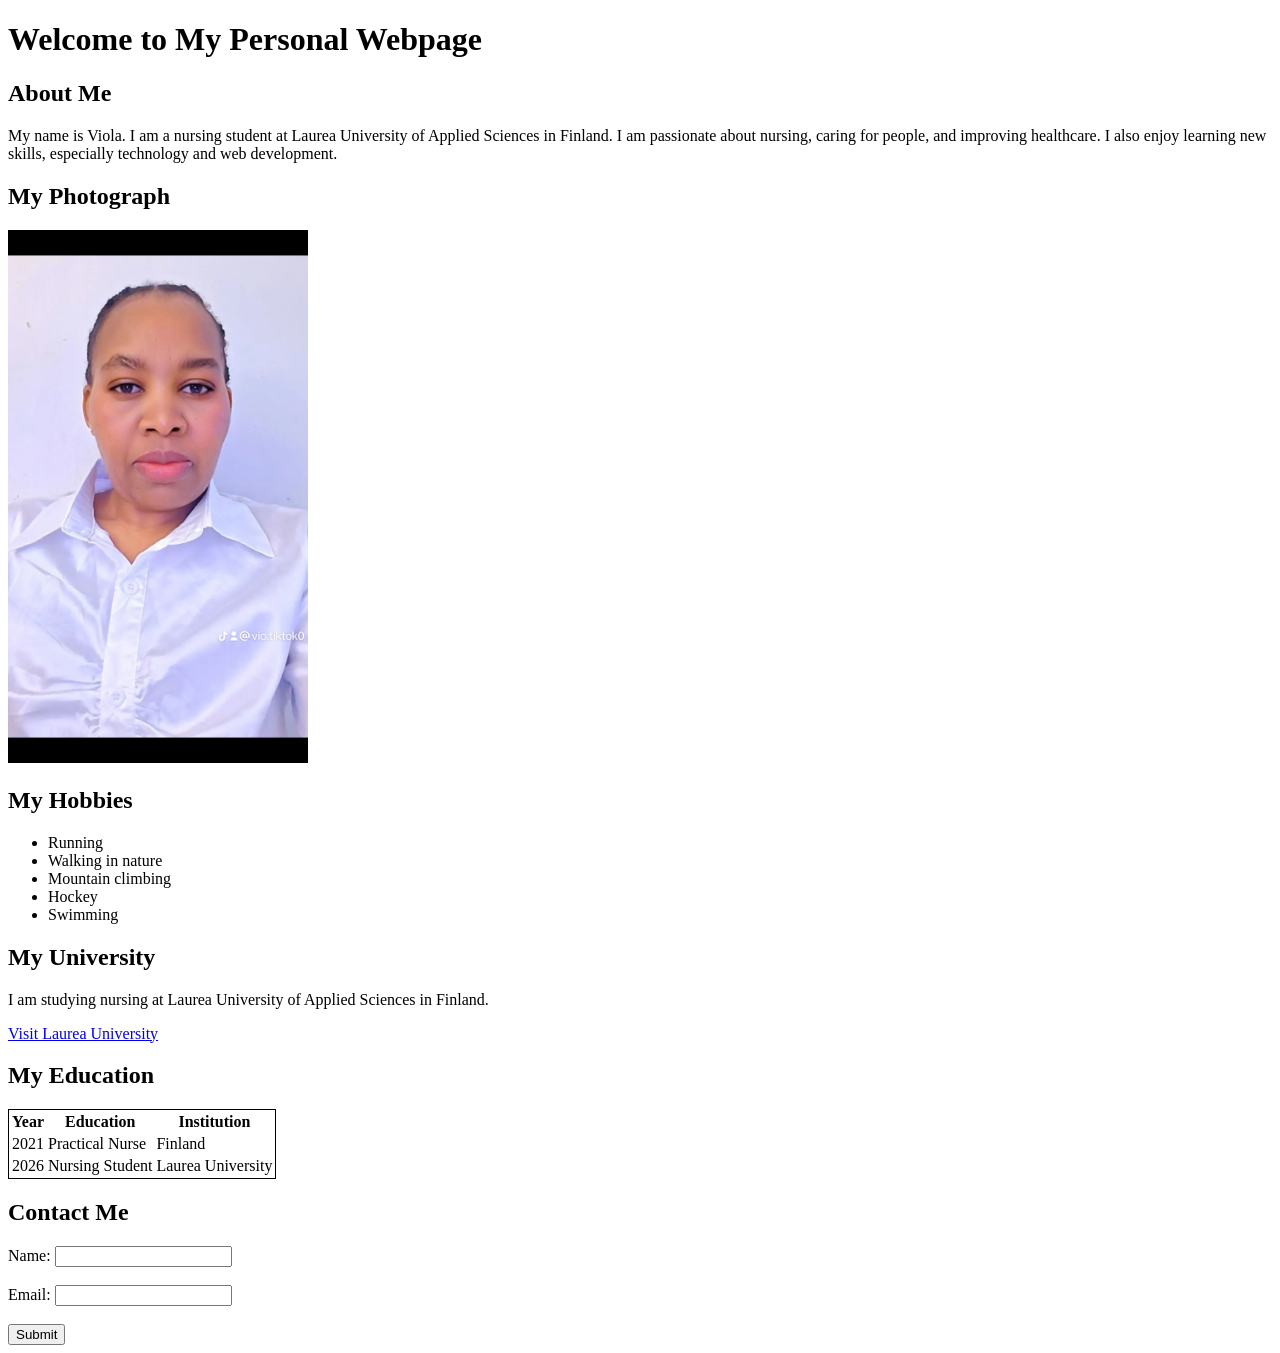
<file: index.html>
<!DOCTYPE html>
<html lang="en">
<head>
    <meta charset="UTF-8">
    <meta name="viewport" content="width=device-width, initial-scale=1.0">
    <title>Viola's Personal Webpage</title>
</head>
<body>
    <h1>Welcome to My Personal Webpage</h1>

    <h2>About Me</h2>

    <p>
        My name is Viola. I am a nursing student
        at Laurea University of Applied Sciences
        in Finland. I am passionate about nursing,
        caring for people, and improving healthcare.

        I also enjoy learning new skills, especially
        technology and web development.
    </p>

    <h2>My Photograph</h2>

    <img src="Viola.jpeg"
         alt="Photograph of Viola"
         width="300">
<h2>My Hobbies</h2>
<ul>
  <li>Running</li>
  <li>Walking in nature</li>
  <li>Mountain climbing</li>
  <li>Hockey</li>
  <li>Swimming</li>
</ul>
 
 <h2>My University</h2>
<p>
  I am studying nursing at Laurea University
  of Applied Sciences in Finland.
</p>
<a href="https://www.laurea.fi/">
  Visit Laurea University
</a>
<h2>My Education</h2>

<table style=" border:  1px solid black;">
  <tr>
    <th>Year</th>
    <th>Education</th>
    <th>Institution</th>
  </tr>
  <tr>
    <td>2021</td>
    <td>Practical Nurse</td>
    <td>Finland</td>
  </tr>
  <tr>
    <td>2026</td>
    <td>Nursing Student</td>
    <td>Laurea University</td>
  </tr>
</table>
<h2>Contact Me</h2>

<form>
  <label for="name">Name:</label>
  <input type="text" id="name" name="name">
  <br><br>

  <label for="email">Email:</label>
  <input type="email" id="email" name="email">
  <br><br>

  <input type="submit" value="Submit">
</form>        
</body>
</html>
</file>
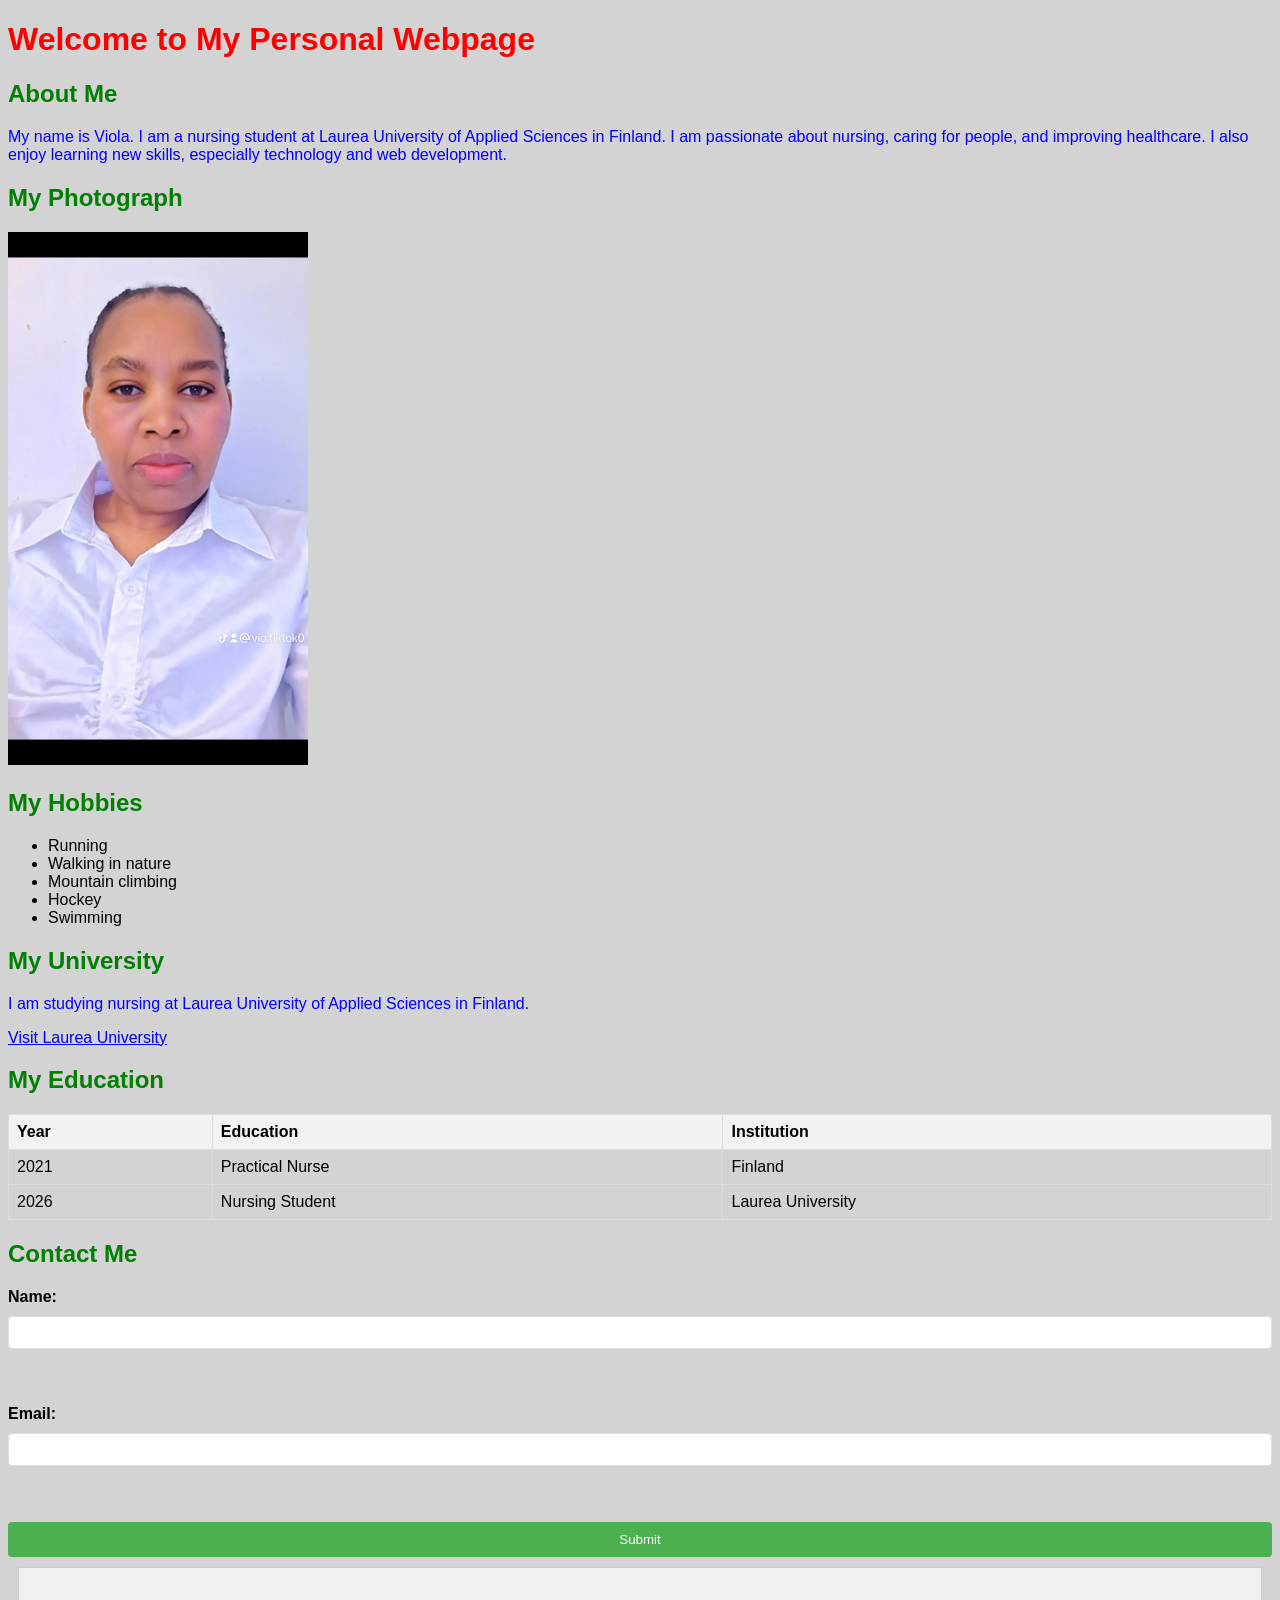
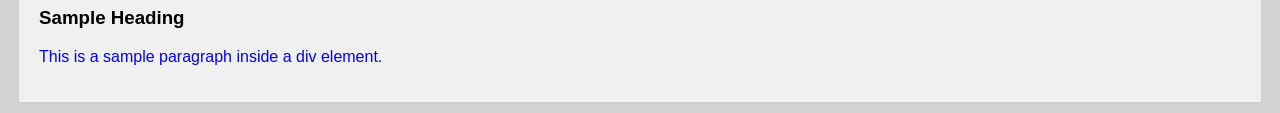
<file: WS02/index.html>
<!DOCTYPE html>
<html lang="en">
<head>
    <meta charset="UTF-8">
    <meta name="viewport" content="width=device-width, initial-scale=1.0">
    <title>Viola's Personal Webpage</title>
<style>
  h2 {
    color: green;
  }
</style>
<link rel="stylesheet" href="styles.css">
  </head>
<body>
    <h1 style="color: red;">Welcome to My Personal Webpage</h1>

    <h2>About Me</h2>

    <p>
        My name is Viola. I am a nursing student
        at Laurea University of Applied Sciences
        in Finland. I am passionate about nursing,
        caring for people, and improving healthcare.

        I also enjoy learning new skills, especially
        technology and web development.
    </p>

    <h2>My Photograph</h2>

    <img src="Viola.jpeg"
         alt="Photograph of Viola"
         width="300">
<h2>My Hobbies</h2>
<ul>
  <li>Running</li>
  <li>Walking in nature</li>
  <li>Mountain climbing</li>
  <li>Hockey</li>
  <li>Swimming</li>
</ul>
 
 <h2>My University</h2>
<p>
  I am studying nursing at Laurea University
  of Applied Sciences in Finland.
</p>
<a href="https://www.laurea.fi/">
  Visit Laurea University
</a>
<h2>My Education</h2>

<table style=" border:  1px solid black;">
  <tr>
    <th>Year</th>
    <th>Education</th>
    <th>Institution</th>
  </tr>
  <tr>
    <td>2021</td>
    <td>Practical Nurse</td>
    <td>Finland</td>
  </tr>
  <tr>
    <td>2026</td>
    <td>Nursing Student</td>
    <td>Laurea University</td>
  </tr>
</table>
<h2>Contact Me</h2>

<form>
  <label for="name">Name:</label>
  <input type="text" id="name" name="name">
  <br><br>

  <label for="email">Email:</label>
  <input type="email" id="email" name="email">
  <br><br>

  <input type="submit" value="Submit">
</form>        
<div class="content-box">
    <h3>Sample Heading</h3>
    <p>This is a sample paragraph inside a div element.</p>
</div>
</body>
</html>
</file>
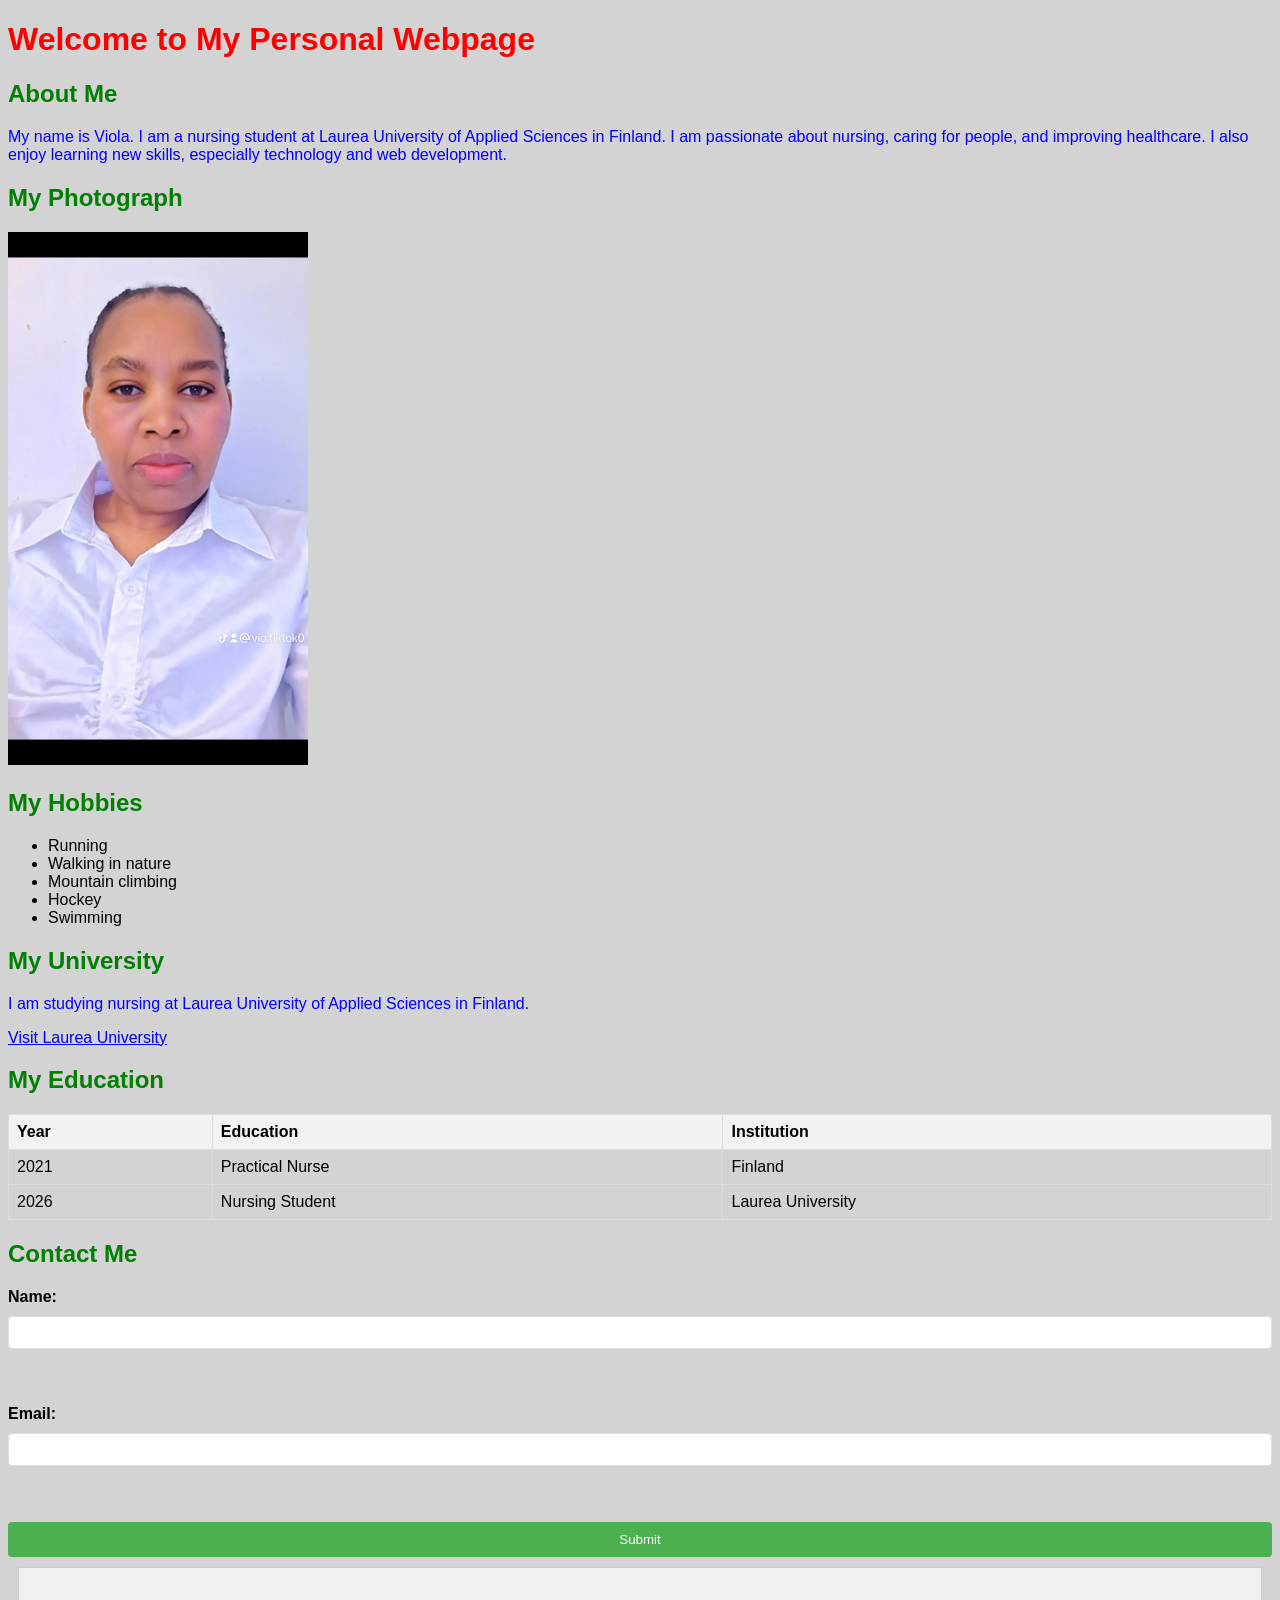
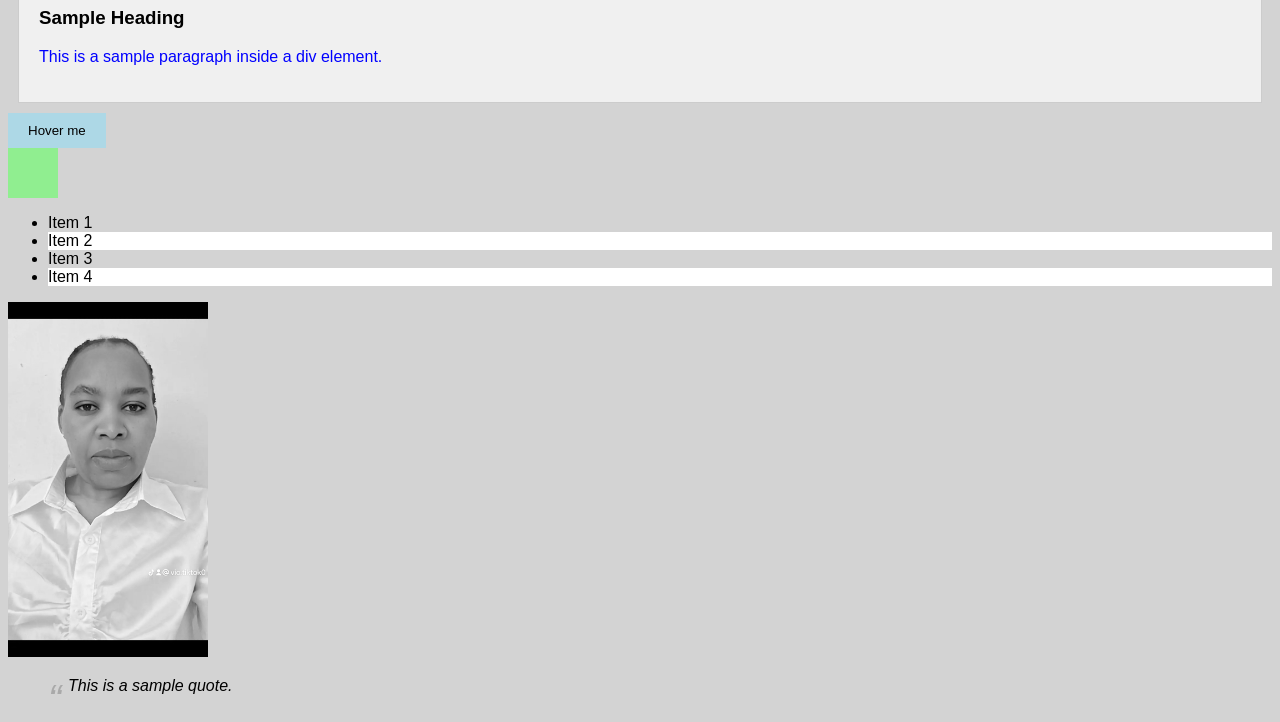
<file: WS03/index.html>
<!DOCTYPE html>
<html lang="en">
<head>
    <meta charset="UTF-8">
    <meta name="viewport" content="width=device-width, initial-scale=1.0">
    <title>Viola's Personal Webpage</title>
<style>
  h2 {
    color: green;
  }
</style>
<link rel="stylesheet" href="styles.css">
  </head>
<body>
    <h1 style="color: red;">Welcome to My Personal Webpage</h1>

    <h2>About Me</h2>

    <p>
        My name is Viola. I am a nursing student
        at Laurea University of Applied Sciences
        in Finland. I am passionate about nursing,
        caring for people, and improving healthcare.

        I also enjoy learning new skills, especially
        technology and web development.
    </p>

    <h2>My Photograph</h2>

    <img src="Viola.jpeg"
         alt="Photograph of Viola"
         width="300">
<h2>My Hobbies</h2>
<ul>
  <li>Running</li>
  <li>Walking in nature</li>
  <li>Mountain climbing</li>
  <li>Hockey</li>
  <li>Swimming</li>
</ul>
 
 <h2>My University</h2>
<p>
  I am studying nursing at Laurea University
  of Applied Sciences in Finland.
</p>
<a href="https://www.laurea.fi/">
  Visit Laurea University
</a>
<h2>My Education</h2>

<table style=" border:  1px solid black;">
  <tr>
    <th>Year</th>
    <th>Education</th>
    <th>Institution</th>
  </tr>
  <tr>
    <td>2021</td>
    <td>Practical Nurse</td>
    <td>Finland</td>
  </tr>
  <tr>
    <td>2026</td>
    <td>Nursing Student</td>
    <td>Laurea University</td>
  </tr>
</table>
<h2>Contact Me</h2>

<form>
  <label for="name">Name:</label>
  <input type="text" id="name" name="name">
  <br><br>

  <label for="email">Email:</label>
  <input type="email" id="email" name="email">
  <br><br>

  <input type="submit" value="Submit">
</form>        
<div class="content-box">
    <h3>Sample Heading</h3>
    <p>This is a sample paragraph inside a div element.</p>
</div>
<button class="transition-button">Hover me</button>
<div class="animation-box"></div>
<ul class="pseudo-list">
    <li>Item 1</li>
    <li>Item 2</li>
    <li>Item 3</li>
    <li>Item 4</li>
</ul>
<img src="Viola.jpeg" alt="Viola's Photo" class="filter-image" width="200">
<blockquote class="quote">
    This is a sample quote.
</blockquote>
</body>
</html>
</file>
<file: WS02/styles.css>
body {
    background-color: lightgray;
    font-family: Arial, sans-serif;
}

p {
    color: blue;
}


h1 {
    font-size: 2em;
}

.content-box {
    padding: 20px;
    margin: 10px;
    background-color: #f0f0f0;
    border: 1px solid #ccc;
}

table {
    width: 100%;
    border-collapse: collapse;
}

th, td {
    border: 1px solid #ddd;
    padding: 8px;
    text-align: left;
}

th {
    background-color: #f2f2f2;
}

form {
    display: flex;
    flex-direction: column;
    gap: 10px;
}

label {
    font-weight: bold;
}

input[type="text"], input[type="email"] {
    padding: 8px;
    border: 1px solid #ddd;
    border-radius: 4px;
}

input[type="submit"] {
    background-color: #4CAF50;
    color: white;
    padding: 10px;
    border: none;
    border-radius: 4px;
    cursor: pointer;
}

input[type="submit"]:hover {
    background-color: #45a049;
}
</file>
<file: WS03/styles.css>
body {
    background-color: lightgray;
    font-family: Arial, sans-serif;
}

p {
    color: blue;
}


h1 {
    font-size: 2em;
}

.content-box {
    padding: 20px;
    margin: 10px;
    background-color: #f0f0f0;
    border: 1px solid #ccc;
}

table {
    width: 100%;
    border-collapse: collapse;
}

th, td {
    border: 1px solid #ddd;
    padding: 8px;
    text-align: left;
}

th {
    background-color: #f2f2f2;
}

form {
    display: flex;
    flex-direction: column;
    gap: 10px;
}

label {
    font-weight: bold;
}

input[type="text"], input[type="email"] {
    padding: 8px;
    border: 1px solid #ddd;
    border-radius: 4px;
}

input[type="submit"] {
    background-color: #4CAF50;
    color: white;
    padding: 10px;
    border: none;
    border-radius: 4px;
    cursor: pointer;
}

input[type="submit"]:hover {
    background-color: #45a049;
}

.transition-button {
    background-color: lightblue;
    padding: 10px 20px;
    border: none;
    cursor: pointer;
    transition: background-color 0.3s ease;
}

.transition-button:hover {
    background-color: lightcoral;
}

.animation-box {
    width: 50px;
    height: 50px;
    background-color: lightgreen;
    position: relative;
    animation: move 2s infinite alternate;
}

@keyframes move {
    from {
        left: 0;
    }
    to {
        left: 100px;
    }
}

.pseudo-list li:nth-child(odd) {
    background-color: lightgray;
}

.pseudo-list li:nth-child(even) {
    background-color: white;
}

.filter-image {
    filter: grayscale(100%);
    transition: filter 0.3s ease;
}

.filter-image:hover {
    filter: grayscale(0%);
}

.quote {
    position: relative;
    padding-left: 20px;
    font-style: italic;
}

.quote::before {
    content: "\201C";
    font-size: 40px;
    position: absolute;
    left: 0;
    top: 0;
    color: darkgray;
}
</file>
